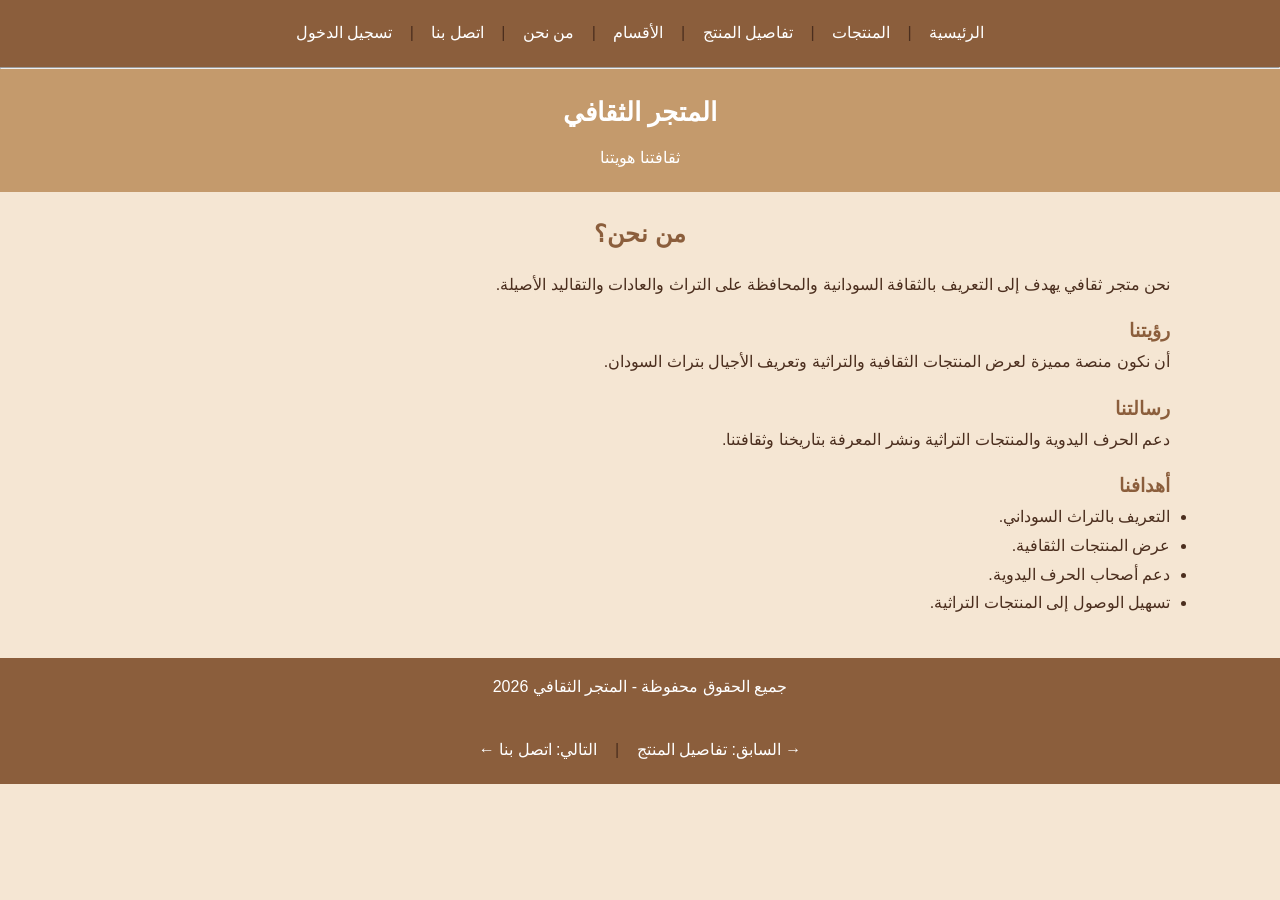
<file: about.html>
<!DOCTYPE html>
<html lang="ar" dir="rtl">
<head>
  <link rel="stylesheet" href="CSS/style.css">
    <meta charset="UTF-8">
    <meta name="viewport" content="width=device-width, initial-scale=1.0">
    <title>من نحن - المتجر الثقافي</title>
</head>
<body>
  
<nav>
    <a href="index.html">الرئيسية</a> |
    <a href="products.html">المنتجات</a> |
    <a href="product-details.html">تفاصيل المنتج</a> |
    <a href="categories.html">الأقسام</a> |
    <a href="about.html">من نحن</a> |
    <a href="contact.html">اتصل بنا</a> |
    <a href="login.html">تسجيل الدخول</a>
</nav>
<hr>


    <header>
        <h1>المتجر الثقافي</h1>
        <p>ثقافتنا هويتنا</p>
    </header>

    <main>
        <h2>من نحن؟</h2>

        <p>
            نحن متجر ثقافي يهدف إلى التعريف بالثقافة السودانية
            والمحافظة على التراث والعادات والتقاليد الأصيلة.
        </p>

        <h3>رؤيتنا</h3>
        <p>
            أن نكون منصة مميزة لعرض المنتجات الثقافية والتراثية
            وتعريف الأجيال بتراث السودان.
        </p>

        <h3>رسالتنا</h3>
        <p>
            دعم الحرف اليدوية والمنتجات التراثية
            ونشر المعرفة بتاريخنا وثقافتنا.
        </p>

        <h3>أهدافنا</h3>
        <ul>
            <li>التعريف بالتراث السوداني.</li>
            <li>عرض المنتجات الثقافية.</li>
            <li>دعم أصحاب الحرف اليدوية.</li>
            <li>تسهيل الوصول إلى المنتجات التراثية.</li>
        </ul>

    </main>

    <footer>
        <p>جميع الحقوق محفوظة - المتجر الثقافي 2026</p>
    </footer>

  
<nav>
    <a href="product-details.html">→ السابق: تفاصيل المنتج</a> |
    <a href="contact.html">التالي: اتصل بنا ←</a>
</nav>

</body>
</html>
</file>
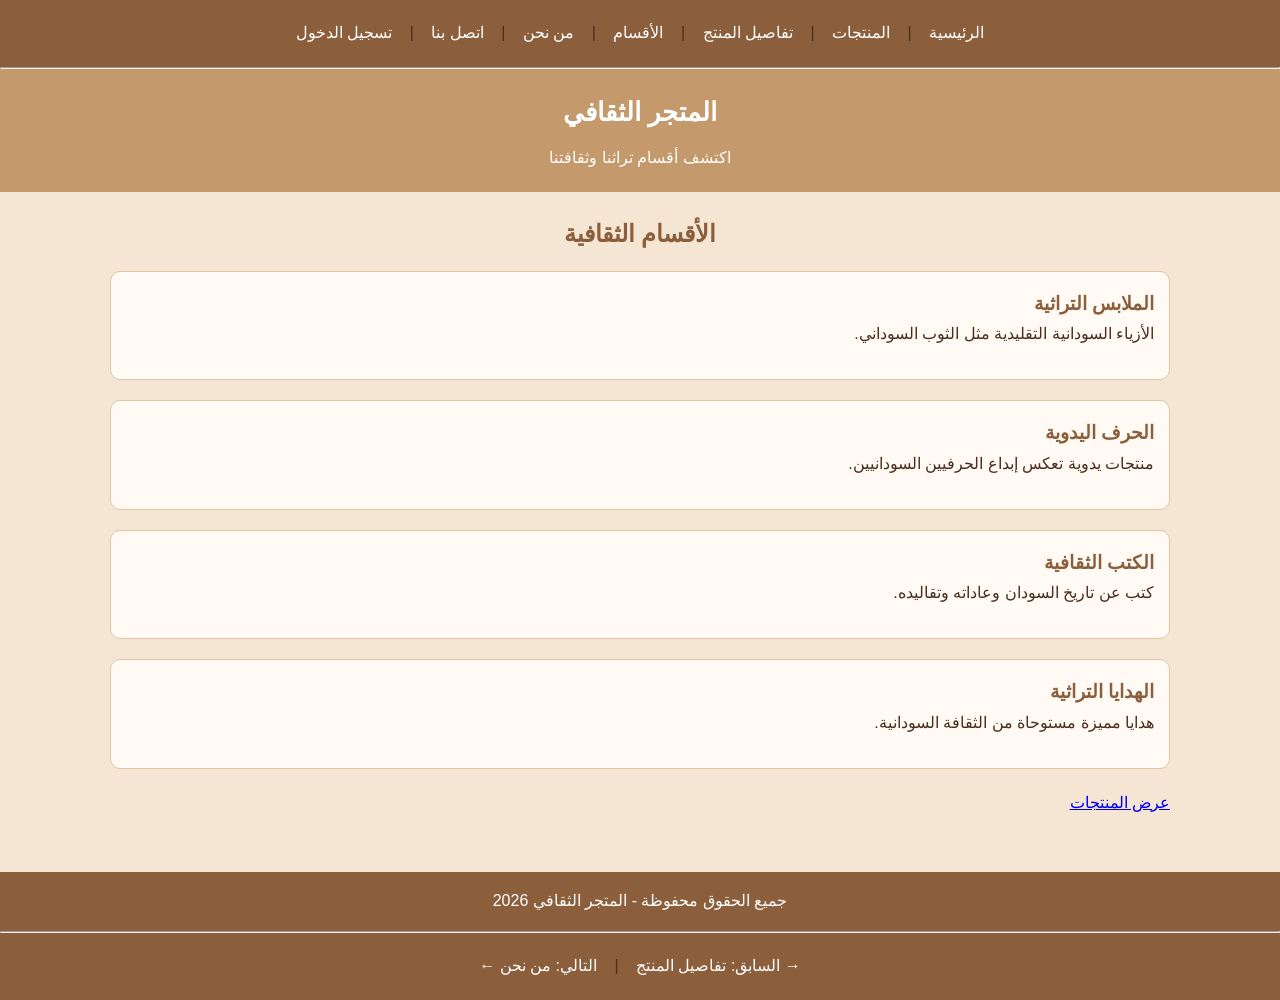
<file: categories.html>
<!DOCTYPE html>
<html lang="ar" dir="rtl">
<head>
  <link rel="stylesheet" href="CSS/style.css">
    <meta charset="UTF-8">
    <meta name="viewport" content="width=device-width, initial-scale=1.0">
    <title>الأقسام الثقافية</title>
</head>
<body>
  
<nav>
    <a href="index.html">الرئيسية</a> |
    <a href="products.html">المنتجات</a> |
    <a href="product-details.html">تفاصيل المنتج</a> |
    <a href="categories.html">الأقسام</a> |
    <a href="about.html">من نحن</a> |
    <a href="contact.html">اتصل بنا</a> |
    <a href="login.html">تسجيل الدخول</a>
</nav>
<hr>


    <header>
        <h1>المتجر الثقافي</h1>
        <p>اكتشف أقسام تراثنا وثقافتنا</p>
    </header>

    <main>
        <h2>الأقسام الثقافية</h2>

        <section>
            <h3>الملابس التراثية</h3>
            <p>الأزياء السودانية التقليدية مثل الثوب السوداني.</p>
        </section>

        <section>
            <h3>الحرف اليدوية</h3>
            <p>منتجات يدوية تعكس إبداع الحرفيين السودانيين.</p>
        </section>

        <section>
            <h3>الكتب الثقافية</h3>
            <p>كتب عن تاريخ السودان وعاداته وتقاليده.</p>
        </section>

        <section>
            <h3>الهدايا التراثية</h3>
            <p>هدايا مميزة مستوحاة من الثقافة السودانية.</p>
        </section>

        <p>
            <a href="products.html">عرض المنتجات</a>
        </p>
    </main>

    <footer>
        <p>جميع الحقوق محفوظة - المتجر الثقافي 2026</p>
    </footer>

  
<hr>

<nav>
    <a href="./product-details.html">→ السابق: تفاصيل المنتج</a>
    |
    <a href="./about.html">التالي: من نحن ←</a>
</nav>



</body>
</html>
</file>
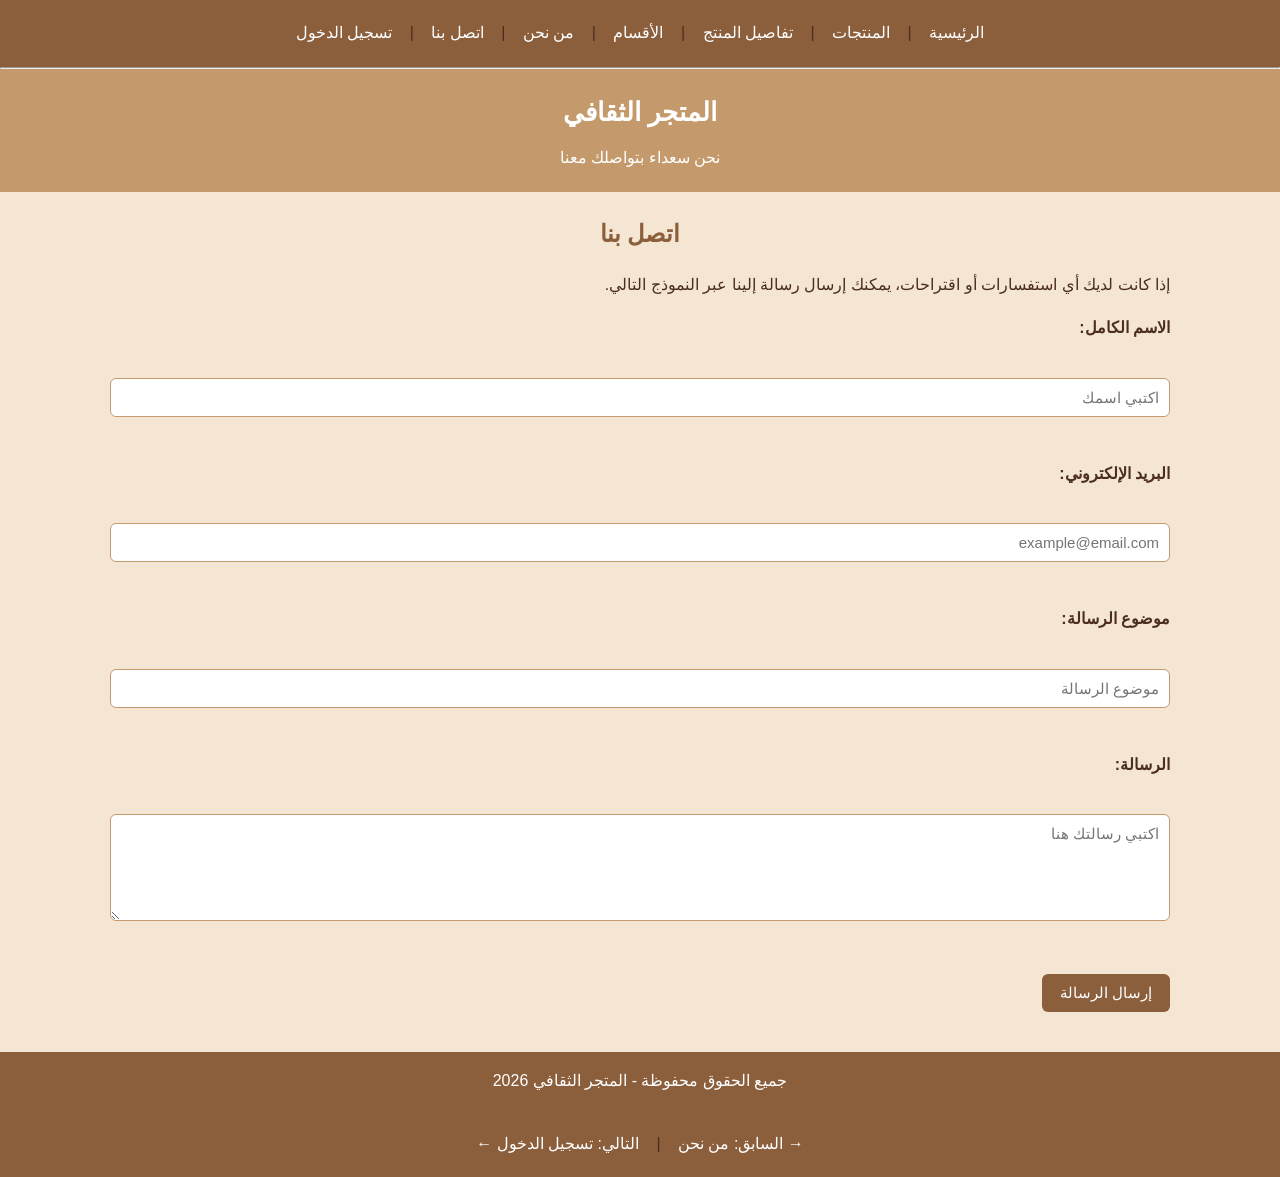
<file: contact.html>
<!DOCTYPE html>
<html lang="ar" dir="rtl">
<head>
  <link rel="stylesheet" href="CSS/style.css">
  
    <meta charset="UTF-8">
    <meta name="viewport" content="width=device-width, initial-scale=1.0">
    <title>اتصل بنا - المتجر الثقافي</title>
</head>
<body>
  
<nav>
    <a href="index.html">الرئيسية</a> |
    <a href="products.html">المنتجات</a> |
    <a href="product-details.html">تفاصيل المنتج</a> |
    <a href="categories.html">الأقسام</a> |
    <a href="about.html">من نحن</a> |
    <a href="contact.html">اتصل بنا</a> |
    <a href="login.html">تسجيل الدخول</a>
</nav>
<hr>


    <header>
        <h1>المتجر الثقافي</h1>
        <p>نحن سعداء بتواصلك معنا</p>
    </header>

    <main>
        <h2>اتصل بنا</h2>

        <p>
            إذا كانت لديك أي استفسارات أو اقتراحات،
            يمكنك إرسال رسالة إلينا عبر النموذج التالي.
        </p>

        <form action="#" method="post">

            <label for="name">الاسم الكامل:</label>
            <br>
            <input type="text" id="name" name="name"
                   placeholder="اكتبي اسمك" required>
            <br><br>

            <label for="email">البريد الإلكتروني:</label>
            <br>
            <input type="email" id="email" name="email"
                   placeholder="example@email.com" required>
            <br><br>

            <label for="subject">موضوع الرسالة:</label>
            <br>
            <input type="text" id="subject" name="subject"
                   placeholder="موضوع الرسالة" required>
            <br><br>

            <label for="message">الرسالة:</label>
            <br>
            <textarea id="message" name="message"
                      rows="5" cols="30"
                      placeholder="اكتبي رسالتك هنا"
                      required></textarea>
            <br><br>

            <button type="submit">إرسال الرسالة</button>

        </form>

    </main>

    <footer>
        <p>جميع الحقوق محفوظة - المتجر الثقافي 2026</p>
    </footer>

  
<nav>
    <a href="about.html">→ السابق: من نحن</a> |
    <a href="login.html">التالي: تسجيل الدخول ←</a>
</nav>

</body>
</html>
</file>
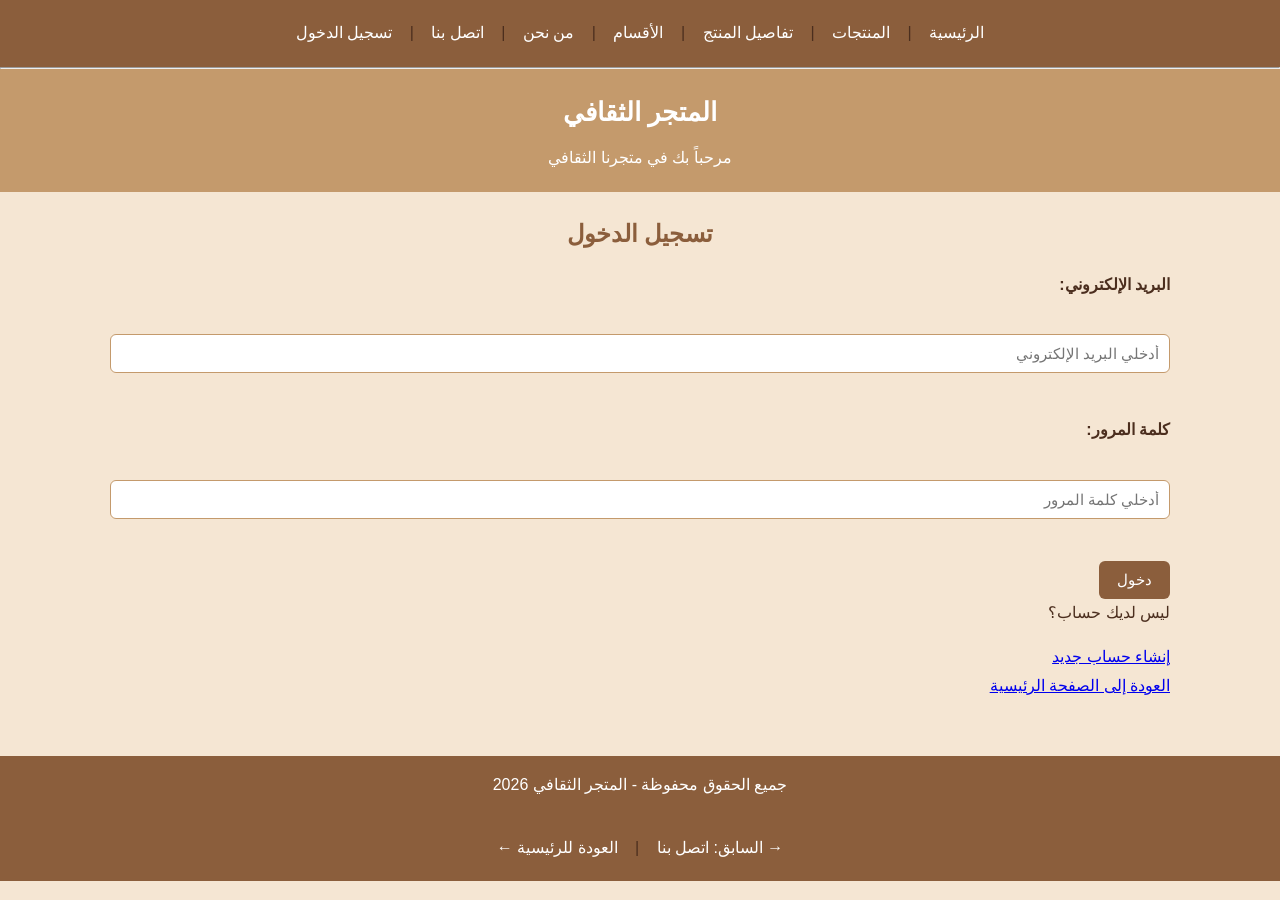
<file: login.html>
<!DOCTYPE html>
<html lang="ar" dir="rtl">
<head>

  <link rel="stylesheet" href="CSS/style.css">
    <meta charset="UTF-8">
    <meta name="viewport" content="width=device-width, initial-scale=1.0">
    <title>تسجيل الدخول - المتجر الثقافي</title>
</head>
<body>
  
<nav>
    <a href="index.html">الرئيسية</a> |
    <a href="products.html">المنتجات</a> |
    <a href="product-details.html">تفاصيل المنتج</a> |
    <a href="categories.html">الأقسام</a> |
    <a href="about.html">من نحن</a> |
    <a href="contact.html">اتصل بنا</a> |
    <a href="login.html">تسجيل الدخول</a>
</nav>
<hr>


    <header>
        <h1>المتجر الثقافي</h1>
        <p>مرحباً بك في متجرنا الثقافي</p>
    </header>

    <main>
        <h2>تسجيل الدخول</h2>

        <form action="#" method="post">

            <label for="email">البريد الإلكتروني:</label>
            <br>
            <input type="email" id="email" name="email"
                   placeholder="أدخلي البريد الإلكتروني" required>
            <br><br>

            <label for="password">كلمة المرور:</label>
            <br>
            <input type="password" id="password" name="password"
                   placeholder="أدخلي كلمة المرور" required>
            <br><br>

            <button type="submit">دخول</button>

        </form>

        <p>ليس لديك حساب؟</p>
        <a href="#">إنشاء حساب جديد</a>

        <p>
            <a href="index.html">العودة إلى الصفحة الرئيسية</a>
        </p>

    </main>

    <footer>
        <p>جميع الحقوق محفوظة - المتجر الثقافي 2026</p>
    </footer>

  
<nav>
    <a href="contact.html">→ السابق: اتصل بنا</a> |
    <a href="index.html">العودة للرئيسية ←</a>
</nav>

</body>
</html>
</file>
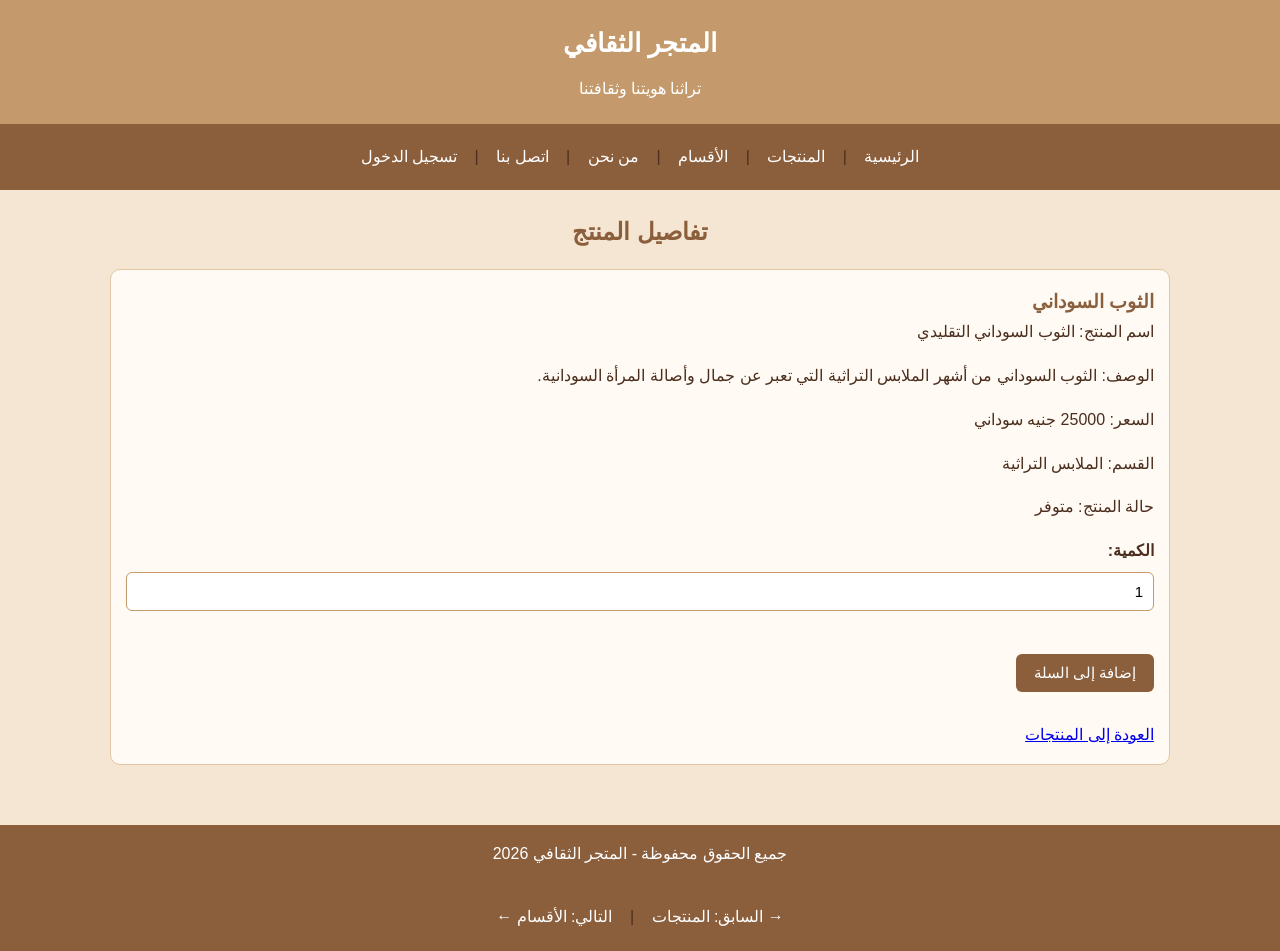
<file: Produces-details.html>
<!DOCTYPE html>
<html lang="ar" dir="rtl">
<head>

  <link rel="stylesheet" href="CSS/style.css">
    <meta charset="UTF-8">
    <meta name="viewport" content="width=device-width, initial-scale=1.0">
    <title>تفاصيل المنتج - المتجر الثقافي</title>
</head>
<body>

    <header>
        <h1>المتجر الثقافي</h1>
        <p>تراثنا هويتنا وثقافتنا</p>
    </header>

    <nav>
        <a href="index.html">الرئيسية</a> |
        <a href="products.html">المنتجات</a> |
        <a href="categories.html">الأقسام</a> |
        <a href="about.html">من نحن</a> |
        <a href="contact.html">اتصل بنا</a> |
        <a href="login.html">تسجيل الدخول</a>
    </nav>

    <main>
        <h2>تفاصيل المنتج</h2>

        <section>
            <h3>الثوب السوداني</h3>

            <p>اسم المنتج: الثوب السوداني التقليدي</p>

            <p>
                الوصف: الثوب السوداني من أشهر الملابس
                التراثية التي تعبر عن جمال وأصالة المرأة السودانية.
            </p>

            <p>السعر: 25000 جنيه سوداني</p>

            <p>القسم: الملابس التراثية</p>

            <p>حالة المنتج: متوفر</p>

            <label for="quantity">الكمية:</label>
            <input type="number" id="quantity" min="1" value="1">

            <br><br>

            <button type="button">إضافة إلى السلة</button>

            <br><br>

            <a href="products.html">العودة إلى المنتجات</a>
        </section>
    </main>

    <footer>
        <p>جميع الحقوق محفوظة - المتجر الثقافي 2026</p>
    </footer>

<nav>
    <a href="products.html">→ السابق: المنتجات</a> |
    <a href="categories.html">التالي: الأقسام ←</a>
</nav>

  
</body>
</html>
</file>
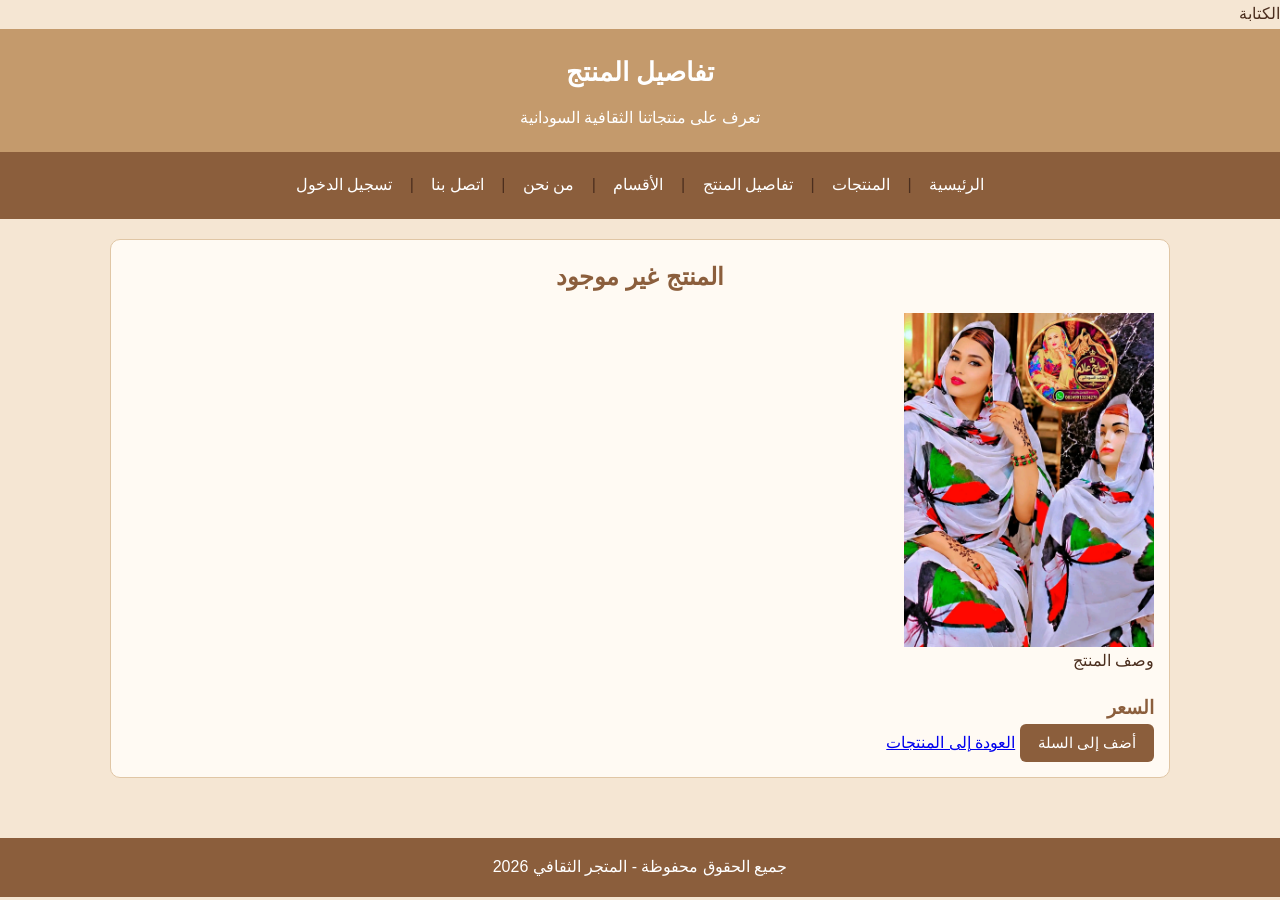
<file: produces-details.html>
الكتابة
 
<!DOCTYPE html>
<html lang="ar" dir="rtl">

<head>
    <meta charset="UTF-8">
    <meta name="viewport" content="width=device-width, initial-scale=1.0">
    <title>تفاصيل المنتج - تراثنا</title>
    <link rel="stylesheet" href="CSS/style.css">
</head>

<body>

<header>
    <h1>تفاصيل المنتج</h1>
    <p>تعرف على منتجاتنا الثقافية السودانية</p>
</header>

<nav>
    <a href="index.html">الرئيسية</a> |
    <a href="products.html">المنتجات</a> |
    <a href="produces-details.html">تفاصيل المنتج</a> |
    <a href="categories.html">الأقسام</a> |
    <a href="about.html">من نحن</a> |
    <a href="contact.html">اتصل بنا</a> |
    <a href="login.html">تسجيل الدخول</a>
</nav>

<main>

    <section class="produces" id="details">

        <h2 id="name">اسم المنتج</h2>

        <img id="images" src="imges/product2.jpg"
        alt="صورة المنتج" width="250">

        <p id="description">وصف المنتج</p>

        <h3 id="price">السعر</h3>
      <button onclick="addToCart()">
    أضف إلى السلة
</button>



        <a href="products.html">العودة إلى المنتجات</a>

    </section>

</main>

<footer>
    <p>جميع الحقوق محفوظة - المتجر الثقافي 2026</p>
</footer>

<script>

const products = {

    1: {
        name: "الثوب السوداني",
        image: "imges/product2.jpg",
        description: "ثوب سوداني يعبر عن أصالة وجمال الثقافة السودانية.",
        price: "25000 جنيه سوداني"
    },

    2: {
        name: "الحرف اليدوية",
        image: "imges/product7.jpg",
        description: "منتجات يدوية تراثية مصنوعة بعناية وإبداع.",
        price: "15000 جنيه سوداني"
    },

    3: {
        name: "منتجات الفخار",
        image: "imges/product8.jpg",
        description: "أوانٍ فخارية تراثية تعكس جمال الحرف السودانية.",
        price: "18000 جنيه سوداني"
    },

    4: {
        name: "أواني يدوية",
        image: "imges/product9.jpg",
        description: "أواني يدوية تعكس إبداع الشعب السوداني في الحرف اليدوية.",
        price: "10000 جنيه سوداني"
    }

};

const params = new URLSearchParams(window.location.search);

const id = params.get("id");

const product = products[id];

if (product) {

    document.getElementById("name").textContent = product.name;

    document.getElementById("images").src = product.image;

    document.getElementById("description").textContent = product.description;

    document.getElementById("price").textContent = "السعر: " + product.price;

} else {

    document.getElementById("name").textContent = "المنتج غير موجود";

}

الكتابة
function addToCart() {
if (!product) {
    alert("المنتج غير موجود");
    return;
}

let cart = JSON.parse(localStorage.getItem("cart")) || [];

let price = parseInt(product.price);

let existing = cart.find(item => item.id === id);

if (existing) {
    existing.quantity++;
} else {
    cart.push({
        id: id,
        name: product.name,
        image: product.image,
        price: price,
        quantity: 1
    });
}

localStorage.setItem("cart", JSON.stringify(cart));

alert("تمت إضافة المنتج إلى السلة بنجاح");
}
  
</script>

</body>
</html>
</file>
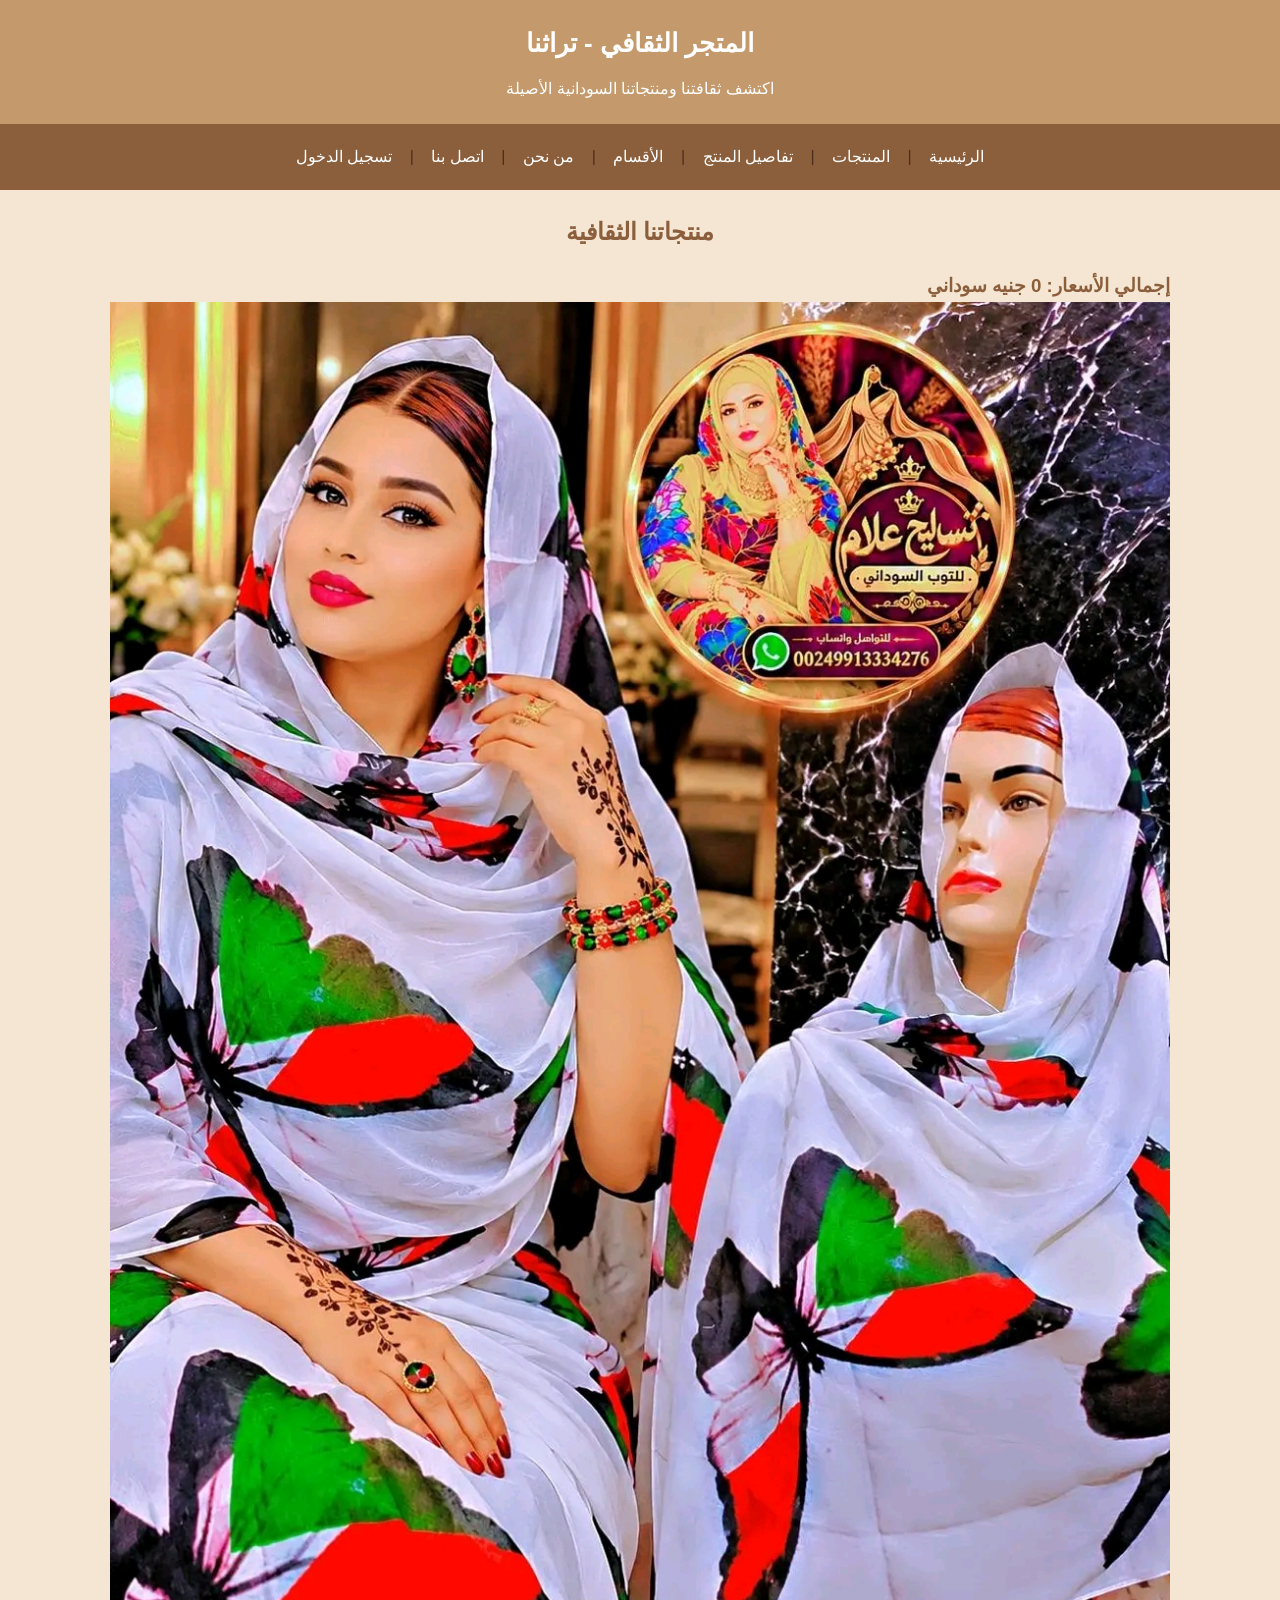
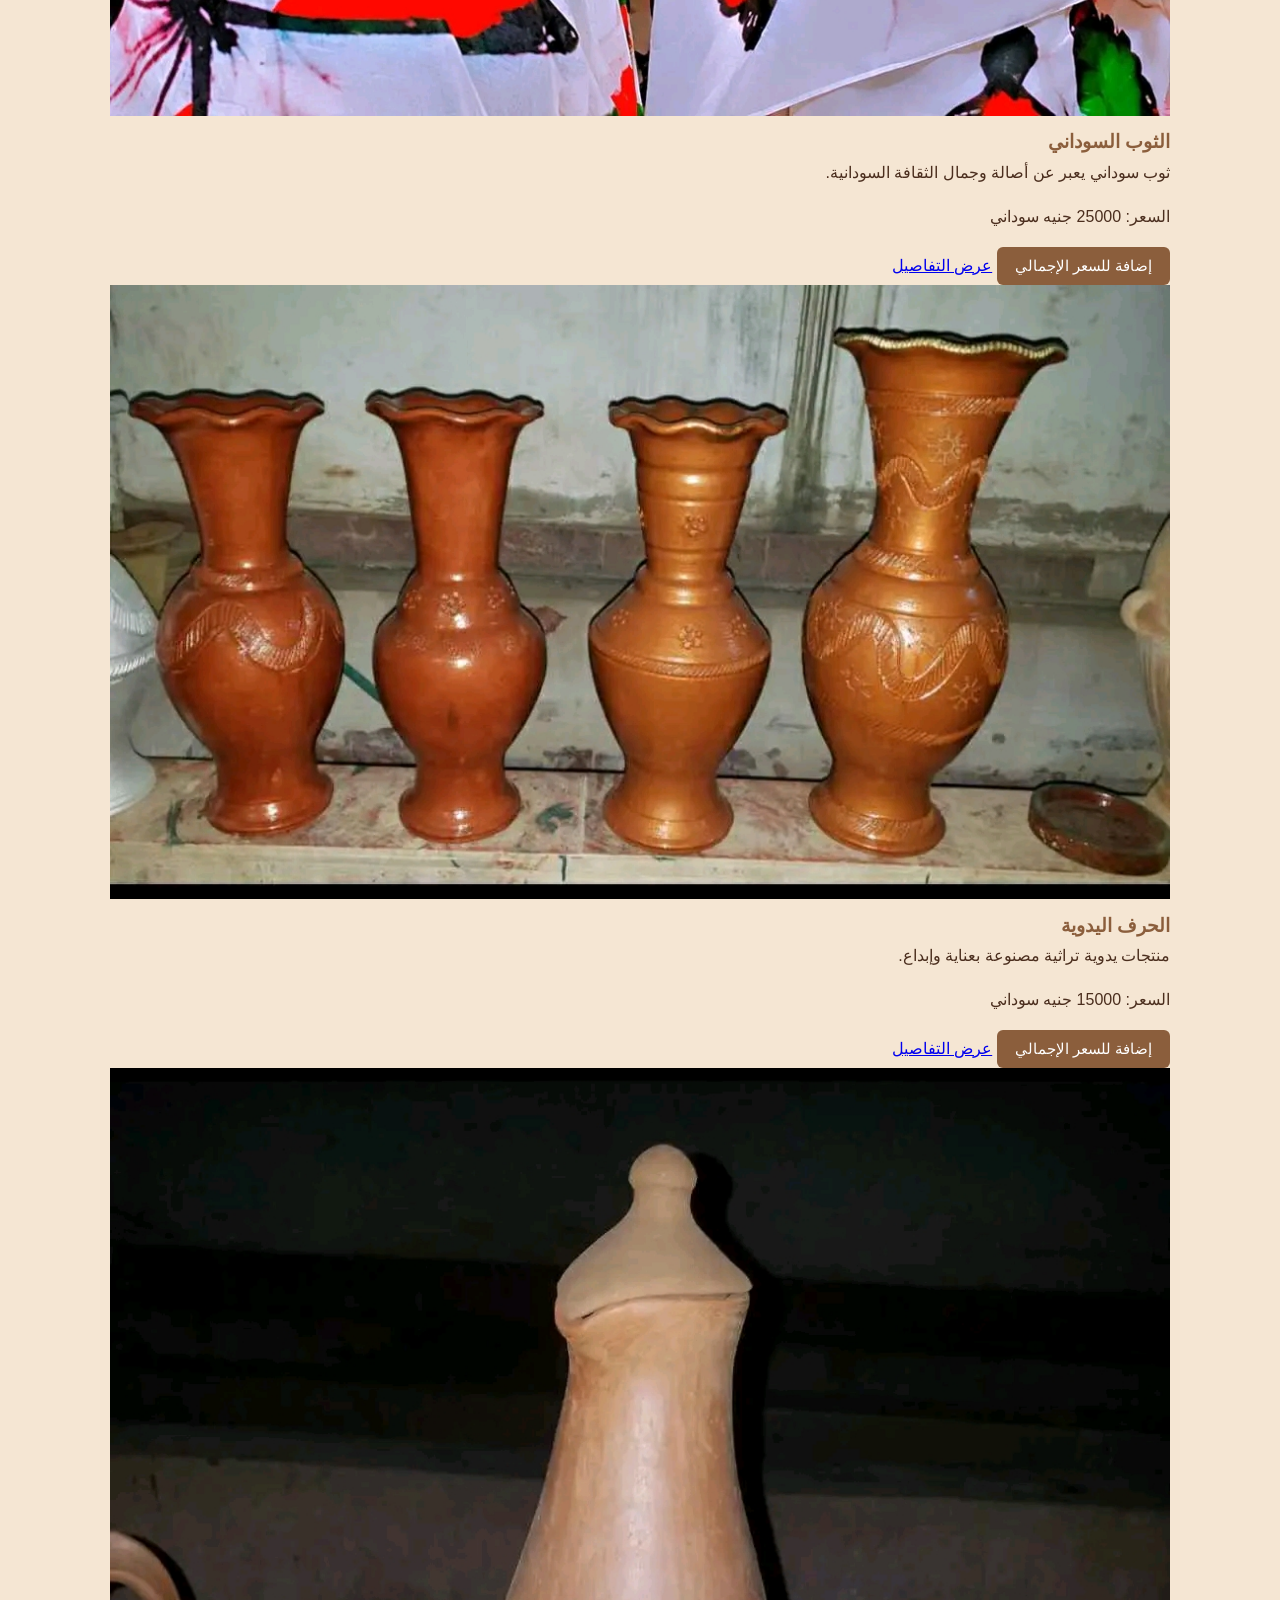
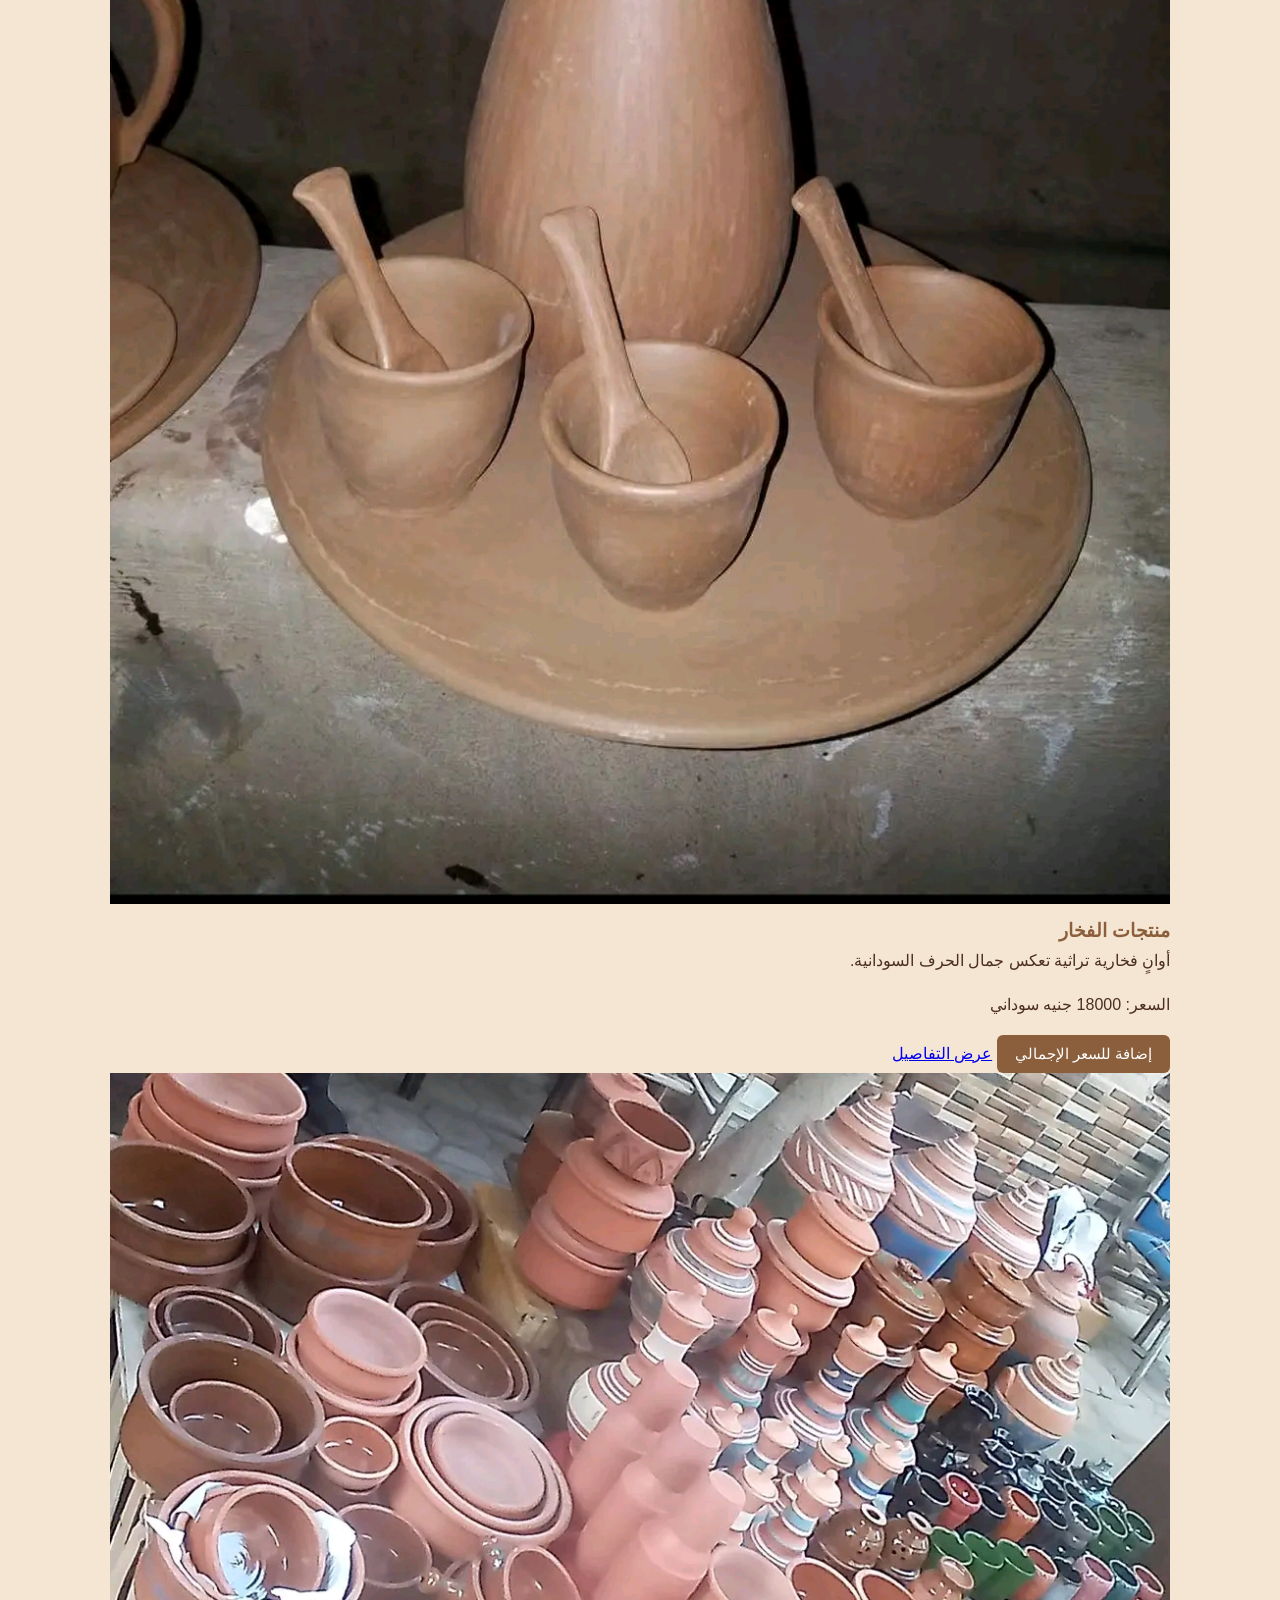
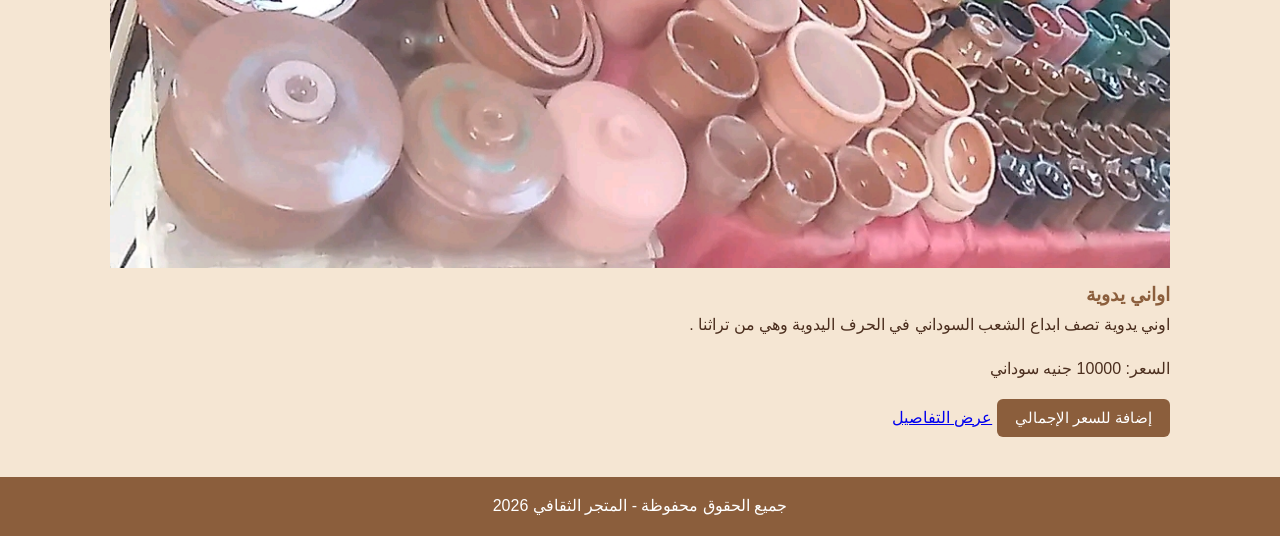
<file: products.html>
<!DOCTYPE html>
<html lang="ar" dir="rtl">
<head>
    <meta charset="UTF-8">
    <meta name="viewport" content="width=device-width, initial-scale=1.0">
    <title>المنتجات الثقافية - تراثنا</title>
    <link rel="stylesheet" href="CSS/style.css">
</head>

<body>

<header>
    <h1>المتجر الثقافي - تراثنا</h1>
    <p>اكتشف ثقافتنا ومنتجاتنا السودانية الأصيلة</p>
</header>

<nav>
    <a href="index.html">الرئيسية</a> |
    <a href="products.html">المنتجات</a> |
    <a href="produces-details.html">تفاصيل المنتج</a> |
    <a href="categories.html">الأقسام</a> |
    <a href="about.html">من نحن</a> |
    <a href="contact.html">اتصل بنا</a> |
    <a href="login.html">تسجيل الدخول</a>
</nav>

<main>
    <h2>منتجاتنا الثقافية</h2>
  <h3>
    إجمالي الأسعار:
    <span id="total">0</span>
    جنيه سوداني
</h3>

    <div class="products-container">

        <div class="product">
            <img src="imges/product2.jpg" alt="الثوب السوداني">
            <h3>الثوب السوداني</h3>
            <p>ثوب سوداني يعبر عن أصالة وجمال الثقافة السودانية.</p>
            <p>السعر: 25000 جنيه سوداني</p>
          <button onclick="addPrice(25000)">
    إضافة للسعر الإجمالي
</button>
            <a href="produces-details.html?id=1">عرض التفاصيل</a>
        </div>

        <div class="product">
            <img src="imges/product7.jpg" alt="الحرف اليدوية">
            <h3>الحرف اليدوية</h3>
            <p>منتجات يدوية تراثية مصنوعة بعناية وإبداع.</p>
            <p>السعر: 15000 جنيه سوداني</p>
          <button onclick="addPrice(15000)">
    إضافة للسعر الإجمالي
</button>
            <a href="produces-details.html?id=2">عرض التفاصيل</a>
        </div>

        <div class="product">
            <img src="imges/product8.jpg" alt="منتجات الفخار">
            <h3>منتجات الفخار</h3>
            <p>أوانٍ فخارية تراثية تعكس جمال الحرف السودانية.</p>
            <p>السعر: 18000 جنيه سوداني</p>
          <button onclick="addPrice(18000)">
    إضافة للسعر الإجمالي
</button>
            <a href="produces-details.html?id=3">عرض التفاصيل</a>
        </div>

        <div class="product">
            <img src="imges/product9.jpg" alt="    اواني يدوية">
            <h3> اواني يدوية</h3>
            <p>اوني يدوية تصف ابداع الشعب السوداني في الحرف اليدوية وهي من تراثنا .</p>
            <p>السعر: 10000 جنيه سوداني</p>
          <button onclick="addPrice(10000)">
    إضافة للسعر الإجمالي
</button>
            <a href="produces-details.html?id=4">عرض التفاصيل</a>
        </div>

    </div>
</main>

<footer>
    <p>جميع الحقوق محفوظة - المتجر الثقافي 2026</p>
</footer>

  <script>

let total = 0;

function addPrice(price) {

    total = total + price;

    document.getElementById("total").textContent = total;

}

</script>
</body>
</html>
</file>
<file: CSS/style.css>
/* ===== الإعدادات العامة ===== */
* {
    box-sizing: border-box;
    margin: 0;
    padding: 0;
}

body {
    font-family: Arial, sans-serif;
    background-color: #f5e6d3;
    color: #4b2e1e;
    direction: rtl;
    line-height: 1.8;
}

/* ===== رأس الموقع ===== */
header {
    background-color: #c49a6c;
    color: white;
    text-align: center;
    padding: 20px 15px;
}

header h1 {
    font-size: 26px;
    margin-bottom: 8px;
}

header p {
    margin: 0;
}

/* ===== قائمة التنقل ===== */
nav {
    background-color: #8b5e3c;
    padding: 10px;
    text-align: center;
}

nav a {
    display: inline-block;
    color: white;
    text-decoration: none;
    padding: 6px 10px;
    margin: 3px;
    border-radius: 5px;
}

nav a:hover {
    background-color: #d2b48c;
    color: #4b2e1e;
}

/* ===== محتوى الصفحات ===== */
main {
    max-width: 1100px;
    min-height: 300px;
    margin: auto;
    padding: 20px;
}

h2 {
    color: #8b5e3c;
    text-align: center;
    margin-bottom: 15px;
}

h3 {
    color: #8b5e3c;
}

p {
    margin-bottom: 15px;
}

section {
    margin-bottom: 20px;
}

main section {
    background-color: #fffaf3;
    border: 1px solid #e0c6a5;
    border-radius: 10px;
    padding: 15px;
}

/* ===== الأزرار ===== */
button,
input[type="submit"] {
    background-color: #8b5e3c;
    color: white;
    border: none;
    padding: 10px 18px;
    border-radius: 6px;
    cursor: pointer;
    font-size: 15px;
}

button:hover,
input[type="submit"]:hover {
    background-color: #654126;
}

/* ===== حقول الإدخال ===== */
input,
textarea,
select {
    width: 100%;
    padding: 10px;
    margin: 6px 0 14px;
    border: 1px solid #c49a6c;
    border-radius: 6px;
    font-family: Arial, sans-serif;
    font-size: 15px;
}

textarea {
    min-height: 100px;
    resize: vertical;
}

label {
    display: block;
    font-weight: bold;
}

/* ===== الصور العامة ===== */
img {
    max-width: 100%;
    height: auto;
}

/* ===== بطاقات المنتجات ===== */
.products {
    display: grid;
    grid-template-columns: repeat(3, minmax(0, 1fr));
    gap: 12px;
    padding: 8px;
}

.products h2 {
    grid-column: 1 / -1;
}

.products .product {
    background-color: #fffaf3;
    border: 1px solid #d2b48c;
    border-radius: 8px;
    padding: 8px;
    text-align: center;
    min-width: 0;
}

.products .product img {
    display: block;
    width: 100%;
    height: 120px;
    object-fit: cover;
    border-radius: 5px;
}

.products .product h3 {
    font-size: 14px;
    margin: 6px 0;
}

/* ===== تفاصيل المنتج ===== */
.product-details {
    max-width: 700px;
    margin: 20px auto;
    padding: 20px;
    background-color: #fffaf3;
    border-radius: 12px;
}

.product-details img {
    width: 100%;
    max-width: 300px;
    display: block;
    margin: 15px auto;
    border-radius: 10px;
}

/* ===== تسجيل الدخول والاتصال ===== */
.login-form,
.contact-form {
    max-width: 450px;
    margin: 25px auto;
    padding: 20px;
    background-color: #fffaf3;
    border: 1px solid #d2b48c;
    border-radius: 12px;
}

/* ===== أسفل الموقع ===== */
footer {
    background-color: #8b5e3c;
    color: white;
    text-align: center;
    padding: 15px;
    margin-top: 20px;
}

footer p {
    margin: 0;
}

/* ===== تنسيق شاشات الهاتف ===== */
@media (max-width: 600px) {

    header h1 {
        font-size: 23px;
    }

    nav a {
        padding: 5px 6px;
        margin: 2px;
        font-size: 12px;
    }

    main {
        padding: 10px;
    }

    .products {
        grid-template-columns: repeat(3, minmax(0, 1fr));
        gap: 6px;
        padding: 5px;
    }

    .products .product img {
        height: 90px;
    }

    .products .product h3 {
        font-size: 11px;
    }

    .login-form,
    .contact-form {
        padding: 12px;
    }
}
</file>
